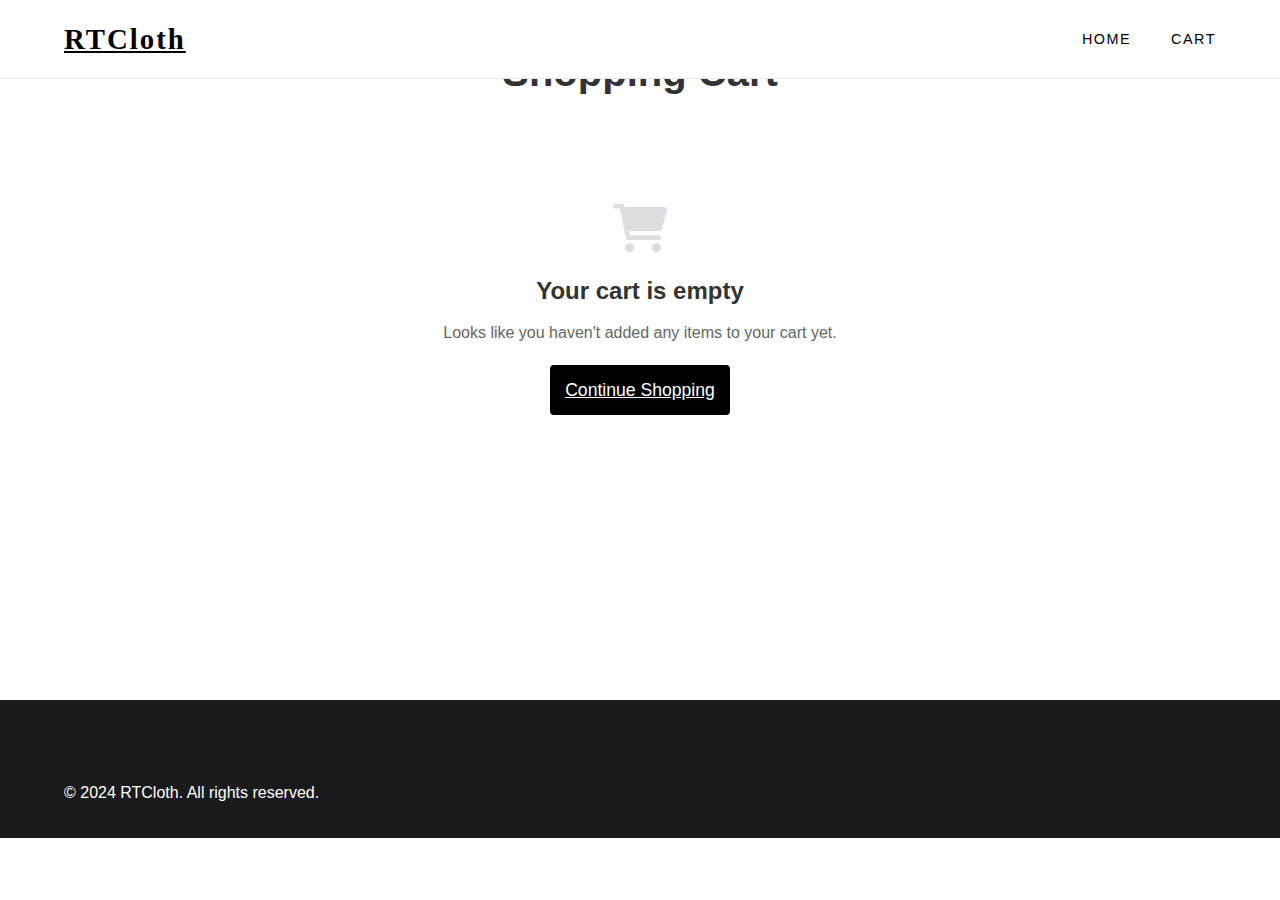
<file: cart.html>
<!DOCTYPE html>
<html lang="en">
<head>
    <meta charset="UTF-8">
    <meta name="viewport" content="width=device-width, initial-scale=1.0">
    <title>Shopping Cart - RTCloth</title>
    <link rel="stylesheet" href="css/styles.css">
    <link rel="stylesheet" href="https://cdnjs.cloudflare.com/ajax/libs/font-awesome/6.0.0/css/all.min.css">
</head>
<body>
    <nav class="navbar">
        <a href="index.html" class="logo">RTCloth</a>
        <div class="nav-links">
            <a href="index.html">Home</a>
            <a href="#" class="cart-link active">Cart <span class="cart-count">0</span></a>
        </div>
    </nav>

    <main class="cart-page">
        <div class="container">
            <h1 class="page-title">Shopping Cart</h1>
            
            <div id="emptyCartMessage" class="empty-cart-message" style="display: none;">
                <i class="fas fa-shopping-cart"></i>
                <h2>Your cart is empty</h2>
                <p>Looks like you haven't added any items to your cart yet.</p>
                <a href="index.html" class="checkout-button">Continue Shopping</a>
            </div>

            <div class="cart-container">
                <div id="cartItems" class="cart-items">
                    <!-- Cart items will be dynamically inserted here -->
                </div>

                <div class="cart-summary">
                    <h3>Order Summary</h3>
                    <div class="summary-row">
                        <span>Subtotal</span>
                        <span id="cartSubtotal">Rs. 0</span>
                    </div>
                    <div class="summary-row">
                        <span>Shipping</span>
                        <span>Rs. 100</span>
                    </div>
                    <div class="summary-row total">
                        <span>Total</span>
                        <span id="cartTotal">Rs. 0</span>
                    </div>
                    <button id="proceedToCheckout" class="checkout-button">
                        Proceed to Checkout
                    </button>
                    <a href="index.html" class="continue-shopping">
                        Continue Shopping
                    </a>
                </div>
            </div>
        </div>
    </main>

    <footer>
        <p>&copy; 2024 RTCloth. All rights reserved.</p>
    </footer>

    <script src="js/script.js"></script>
    <script src="js/cart.js"></script>
</body>
</html>
</file>
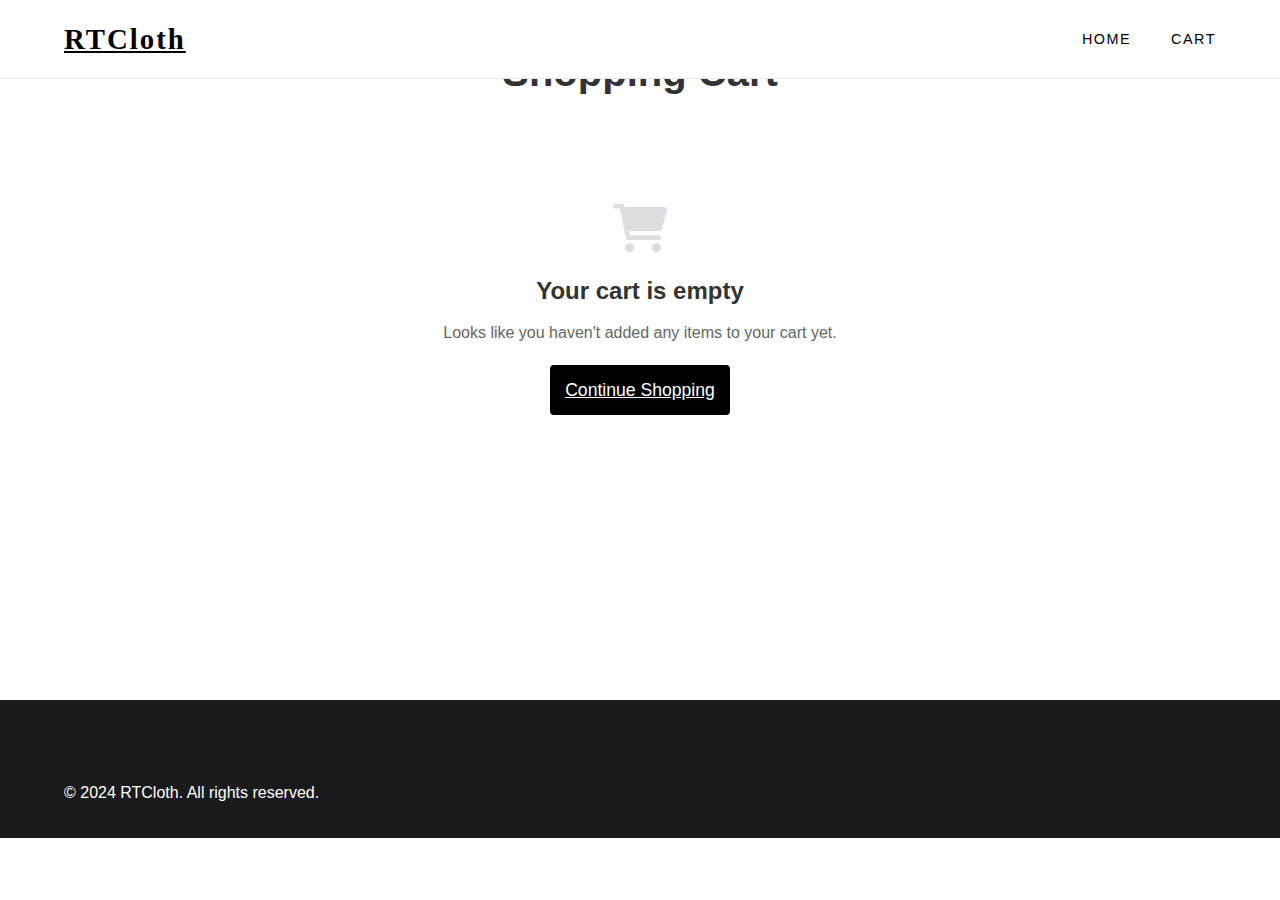
<file: checkout.html>
<!DOCTYPE html>
<html lang="en">
<head>
    <meta charset="UTF-8">
    <meta name="viewport" content="width=device-width, initial-scale=1.0">
    <title>Checkout - RTCloth</title>
    <link rel="stylesheet" href="css/styles.css">
    <link rel="stylesheet" href="https://cdnjs.cloudflare.com/ajax/libs/font-awesome/6.0.0/css/all.min.css">
</head>
<body>
    <nav class="navbar">
        <a href="index.html" class="logo">RTCloth</a>
        <div class="nav-links">
            <a href="index.html">Home</a>
            <a href="cart.html" class="cart-link">Cart <span class="cart-count">0</span></a>
        </div>
    </nav>

    <main class="checkout-page">
        <div class="container">
            <h1 class="page-title">Checkout</h1>
            
            <div class="checkout-container">
                <!-- Checkout Progress -->
                <div class="checkout-progress">
                    <div class="progress-step active" data-step="shipping">
                        <i class="fas fa-shipping-fast"></i>
                        <span>Shipping</span>
                    </div>
                    <div class="progress-step" data-step="verification">
                        <i class="fas fa-mobile-alt"></i>
                        <span>Verification</span>
                    </div>
                    <div class="progress-step" data-step="payment">
                        <i class="fas fa-credit-card"></i>
                        <span>Payment</span>
                    </div>
                    <div class="progress-step" data-step="confirmation">
                        <i class="fas fa-check-circle"></i>
                        <span>Confirmation</span>
                    </div>
                </div>

                <!-- Checkout Forms Container -->
                <div class="checkout-forms">
                    <!-- Shipping Information Form -->
                    <form id="shippingForm" class="checkout-form active">
                        <h2>Shipping Information</h2>
                        <div class="form-group">
                            <label for="fullName">Full Name</label>
                            <input type="text" id="fullName" required>
                        </div>
                        <div class="form-group">
                            <label for="phone">Phone Number</label>
                            <input type="tel" id="phone" required pattern="[0-9]{10}">
                        </div>
                        <div class="form-group">
                            <label for="email">Email</label>
                            <input type="email" id="email" required>
                        </div>
                        <div class="form-group">
                            <label for="address">Delivery Address</label>
                            <textarea id="address" required></textarea>
                        </div>
                        <div class="form-group">
                            <label>Shipping Method</label>
                            <div class="shipping-options">
                                <label class="radio-label">
                                    <input type="radio" name="shipping" value="standard" checked>
                                    Standard Delivery (Rs. 100)
                                </label>
                                <label class="radio-label">
                                    <input type="radio" name="shipping" value="express">
                                    Express Delivery (Rs. 250)
                                </label>
                                <label class="radio-label">
                                    <input type="radio" name="shipping" value="pickup">
                                    Store Pickup (Free)
                                </label>
                            </div>
                        </div>
                        <button type="submit" class="primary-button">Continue to Verification</button>
                    </form>

                    <!-- Phone Verification Form -->
                    <form id="verificationForm" class="checkout-form">
                        <h2>Phone Verification</h2>
                        <p class="verification-message">We've sent a verification code to your phone number</p>
                        <div class="form-group">
                            <label for="otp">Enter OTP</label>
                            <div class="otp-inputs">
                                <input type="text" maxlength="1" class="otp-input" required>
                                <input type="text" maxlength="1" class="otp-input" required>
                                <input type="text" maxlength="1" class="otp-input" required>
                                <input type="text" maxlength="1" class="otp-input" required>
                            </div>
                            <button type="button" class="resend-otp">Resend OTP</button>
                        </div>
                        <div class="form-buttons">
                            <button type="button" class="secondary-button back-button">Back</button>
                            <button type="submit" class="primary-button">Verify & Continue</button>
                        </div>
                    </form>

                    <!-- Payment Method Form -->
                    <form id="paymentForm" class="checkout-form">
                        <h2>Payment Method</h2>
                        <div class="form-group">
                            <div class="payment-options">
                                <label class="radio-label">
                                    <input type="radio" name="payment" value="cod" checked>
                                    Cash on Delivery
                                </label>
                                <label class="radio-label">
                                    <input type="radio" name="payment" value="esewa">
                                    eSewa (Account: 9863333232)
                                </label>
                                <label class="radio-label">
                                    <input type="radio" name="payment" value="khalti">
                                    Khalti
                                </label>
                                <label class="radio-label">
                                    <input type="radio" name="payment" value="ime">
                                    IME Pay
                                </label>
                                <label class="radio-label">
                                    <input type="radio" name="payment" value="bank">
                                    Bank Transfer
                                </label>
                            </div>
                        </div>
                        <div class="form-group">
                            <label for="promoCode">Promo Code</label>
                            <div class="promo-code-input">
                                <input type="text" id="promoCode">
                                <button type="button" class="apply-promo">Apply</button>
                            </div>
                        </div>
                        <div class="order-summary">
                            <h3>Order Summary</h3>
                            <div class="summary-row">
                                <span>Subtotal</span>
                                <span id="checkoutSubtotal">Rs. 0</span>
                            </div>
                            <div class="summary-row">
                                <span>Shipping</span>
                                <span id="checkoutShipping">Rs. 0</span>
                            </div>
                            <div class="summary-row discount" style="display: none;">
                                <span>Discount</span>
                                <span id="checkoutDiscount">-Rs. 0</span>
                            </div>
                            <div class="summary-row total">
                                <span>Total</span>
                                <span id="checkoutTotal">Rs. 0</span>
                            </div>
                        </div>
                        <div class="form-buttons">
                            <button type="button" class="secondary-button back-button">Back</button>
                            <button type="submit" class="primary-button">Place Order</button>
                        </div>
                    </form>

                    <!-- Order Confirmation -->
                    <div id="confirmationSection" class="checkout-form">
                        <div class="confirmation-content">
                            <i class="fas fa-check-circle success-icon"></i>
                            <h2>Order Confirmed!</h2>
                            <p>Your order has been successfully placed.</p>
                            <div class="order-info">
                                <p>Order ID: <span id="orderId"></span></p>
                                <p>Estimated Delivery: <span id="estimatedDelivery"></span></p>
                            </div>
                            <div class="tracking-info">
                                <h3>Track Your Order</h3>
                                <p>Use your Order ID to track your order status</p>
                                <button type="button" class="track-order-btn">Track Order</button>
                            </div>
                            <a href="index.html" class="primary-button">Continue Shopping</a>
                        </div>
                    </div>
                </div>
            </div>
        </div>
    </main>

    <footer>
        <p>&copy; 2024 RTCloth. All rights reserved.</p>
    </footer>

    <!-- Order Tracking Modal -->
    <div id="trackingModal" class="modal">
        <div class="modal-content">
            <span class="close">&times;</span>
            <h2>Track Your Order</h2>
            <div class="tracking-form">
                <input type="text" id="trackingOrderId" placeholder="Enter Order ID">
                <button type="button" class="track-btn">Track</button>
            </div>
            <div class="tracking-status" style="display: none;">
                <div class="status-timeline">
                    <div class="status-step">
                        <div class="status-icon"><i class="fas fa-check"></i></div>
                        <div class="status-label">Order Placed</div>
                        <div class="status-time"></div>
                    </div>
                    <div class="status-step">
                        <div class="status-icon"><i class="fas fa-box"></i></div>
                        <div class="status-label">Processing</div>
                        <div class="status-time"></div>
                    </div>
                    <div class="status-step">
                        <div class="status-icon"><i class="fas fa-shipping-fast"></i></div>
                        <div class="status-label">Shipped</div>
                        <div class="status-time"></div>
                    </div>
                    <div class="status-step">
                        <div class="status-icon"><i class="fas fa-home"></i></div>
                        <div class="status-label">Delivered</div>
                        <div class="status-time"></div>
                    </div>
                </div>
            </div>
        </div>
    </div>

    <script src="js/script.js"></script>
    <script src="js/checkout.js"></script>
</body>
</html>
</file>
<file: css/styles.css>
/* Reset and Base Styles */
* {
    margin: 0;
    padding: 0;
    box-sizing: border-box;
}

:root {
    --primary-color: #000000;
    --secondary-color: #D4AF37;
    --text-primary: #000000;
    --text-secondary: #666666;
    --bg-light: #FFFFFF;
    --bg-dark: #1A1A1A;
    --border-color: #E5E5E5;
    --hover-color: rgba(212, 175, 55, 0.1);
}

body {
    font-family: 'Montserrat', sans-serif;
    line-height: 1.6;
    background-color: var(--bg-light);
    color: var(--text-primary);
}

/* Header and Navigation */
.navbar {
    display: flex;
    justify-content: space-between;
    align-items: center;
    padding: 1rem 5%;
    background-color: var(--bg-light);
    position: fixed;
    width: 100%;
    top: 0;
    z-index: 1000;
    border-bottom: 1px solid var(--border-color);
    transition: all 0.3s ease;
}

.navbar.scrolled {
    box-shadow: 0 2px 10px rgba(0, 0, 0, 0.1);
}

.logo {
    font-size: 1.8rem;
    font-weight: 700;
    color: var(--primary-color);
    font-family: 'Playfair Display', serif;
    letter-spacing: 2px;
}

.nav-links {
    display: flex;
    gap: 2.5rem;
}

.nav-links a {
    text-decoration: none;
    color: var(--text-primary);
    font-size: 0.9rem;
    text-transform: uppercase;
    letter-spacing: 1.5px;
    font-weight: 500;
    position: relative;
    transition: color 0.3s;
}

.nav-links a::after {
    content: '';
    position: absolute;
    width: 0;
    height: 2px;
    bottom: -4px;
    left: 0;
    background-color: var(--secondary-color);
    transition: width 0.3s;
}

.nav-links a:hover::after {
    width: 100%;
}

.cart-icon {
    position: relative;
    cursor: pointer;
    transition: transform 0.3s;
}

.cart-icon:hover {
    transform: scale(1.1);
}

.cart-count {
    position: absolute;
    top: -8px;
    right: -8px;
    background-color: var(--secondary-color);
    color: var(--bg-light);
    border-radius: 50%;
    padding: 0.2rem 0.5rem;
    font-size: 0.8rem;
    font-weight: 600;
}

/* Cart Menu Item */
.cart-menu-item {
    display: flex;
    align-items: center;
    gap: 0.5rem;
    position: relative;
}

.cart-menu-item i {
    font-size: 1.2rem;
}

.cart-count {
    position: relative;
    top: -8px;
    right: -4px;
    background-color: var(--primary-color);
    color: var(--bg-light);
    font-size: 0.8rem;
    padding: 0.2rem 0.5rem;
    border-radius: 50%;
    min-width: 20px;
    height: 20px;
    display: inline-flex;
    align-items: center;
    justify-content: center;
}

.cart-menu-item:hover {
    color: var(--primary-color);
}

.cart-menu-item:hover .cart-count {
    background-color: var(--secondary-color);
}

/* Hero Section */
.hero-slider {
    margin-top: 80px;
    position: relative;
    height: 90vh;
    overflow: hidden;
}

.slide {
    position: absolute;
    top: 0;
    left: 0;
    width: 100%;
    height: 100%;
    opacity: 0;
    transition: opacity 0.8s ease-in-out;
    display: flex;
    align-items: center;
}

.slide.active {
    opacity: 1;
}

.slide-content {
    width: 45%;
    padding: 0 5%;
    animation: slideInLeft 1s ease-out;
}

.slide-image {
    width: 55%;
    height: 100%;
    object-fit: cover;
    animation: scaleIn 1s ease-out;
}

@keyframes slideInLeft {
    from {
        transform: translateX(-100px);
        opacity: 0;
    }
    to {
        transform: translateX(0);
        opacity: 1;
    }
}

@keyframes scaleIn {
    from {
        transform: scale(1.1);
    }
    to {
        transform: scale(1);
    }
}

.slide h1 {
    font-size: 3.5rem;
    font-family: 'Playfair Display', serif;
    margin-bottom: 1.5rem;
    line-height: 1.2;
}

.slide p {
    font-size: 1.1rem;
    margin-bottom: 2rem;
    color: var(--text-secondary);
    line-height: 1.8;
}

.cta-button {
    display: inline-block;
    padding: 1rem 2.5rem;
    background-color: var(--primary-color);
    color: var(--bg-light);
    text-decoration: none;
    text-transform: uppercase;
    letter-spacing: 2px;
    font-size: 0.9rem;
    font-weight: 500;
    transition: all 0.3s ease;
    border: 1px solid var(--primary-color);
}

.cta-button:hover {
    background-color: transparent;
    color: var(--primary-color);
}

/* Products Section */
.products {
    padding: 60px 20px;
}

.section-title {
    text-align: center;
    font-size: 2.5em;
    margin-bottom: 40px;
    color: #333;
}

.collection {
    margin-bottom: 60px;
}

.collection-title {
    font-size: 2em;
    margin-bottom: 30px;
    text-align: center;
    color: #444;
}

.product-grid {
    display: grid;
    grid-template-columns: repeat(auto-fill, minmax(250px, 1fr));
    gap: 30px;
    padding: 0 20px;
}

.product-card {
    background: white;
    border-radius: 8px;
    box-shadow: 0 2px 10px rgba(0, 0, 0, 0.1);
    overflow: hidden;
    transition: transform 0.3s ease;
}

.product-card:hover {
    transform: translateY(-5px);
}

.product-image {
    width: 100%;
    height: 300px;
    object-fit: cover;
    cursor: pointer;
    transition: transform 0.2s;
}

.product-image:hover {
    transform: scale(1.05);
}

.product-info {
    padding: 20px;
}

.product-info h3 {
    margin: 0 0 10px 0;
    font-size: 1.2em;
    color: #333;
}

.price {
    font-size: 1.1em;
    color: #4CAF50;
    font-weight: 600;
    margin-bottom: 15px;
}

.color-options {
    display: flex;
    gap: 10px;
    margin-bottom: 15px;
}

.color-option {
    width: 25px;
    height: 25px;
    border-radius: 50%;
    cursor: pointer;
    border: 2px solid transparent;
    transition: border-color 0.3s ease;
}

.color-option.selected {
    border-color: #4CAF50;
}

.add-to-cart-btn {
    background-color: black;
    color: white;
    padding: 12px;
    border: none;
    border-radius: 4px;
    cursor: pointer;
    font-size: 1em;
    transition: background-color 0.3s ease;
}

.add-to-cart-btn:hover {
    background-color: #333;
}

/* Responsive Design for Products */
@media (max-width: 768px) {
    .product-grid {
        grid-template-columns: repeat(auto-fill, minmax(200px, 1fr));
        gap: 20px;
        padding: 0 10px;
    }

    .product-image {
        height: 250px;
    }

    .product-info {
        padding: 15px;
    }

    .product-info h3 {
        font-size: 1.1em;
    }
}

@media (max-width: 480px) {
    .product-grid {
        grid-template-columns: 1fr;
        max-width: 300px;
        margin: 0 auto;
    }
}

/* Collections */
.products {
    padding: 6rem 5%;
}

.section-title {
    text-align: center;
    font-size: 2.5rem;
    margin-bottom: 4rem;
    font-family: 'Playfair Display', serif;
    position: relative;
}

.section-title::after {
    content: '';
    position: absolute;
    bottom: -15px;
    left: 50%;
    transform: translateX(-50%);
    width: 60px;
    height: 2px;
    background-color: var(--secondary-color);
}

.collection {
    margin-bottom: 6rem;
}

.collection-title {
    font-size: 2rem;
    font-family: 'Playfair Display', serif;
    margin-bottom: 3rem;
    text-align: center;
    position: relative;
}

.product-grid {
    display: grid;
    grid-template-columns: repeat(auto-fill, minmax(300px, 1fr));
    gap: 3rem;
}

.product-card {
    background-color: var(--bg-light);
    border-radius: 8px;
    overflow: hidden;
    box-shadow: 0 2px 8px rgba(0, 0, 0, 0.1);
    transition: transform 0.3s ease, box-shadow 0.3s ease;
}

.product-card:hover {
    transform: translateY(-5px);
    box-shadow: 0 4px 12px rgba(0, 0, 0, 0.15);
}

.product-image {
    width: 100%;
    height: 300px;
    object-fit: cover;
}

.product-info {
    padding: 1.5rem;
}

.product-info h3 {
    margin: 0 0 0.5rem;
    font-size: 1.1rem;
    color: var(--text-primary);
}

.product-info p {
    margin: 0.5rem 0;
    color: var(--text-secondary);
    font-weight: 500;
}

.color-options {
    display: flex;
    gap: 0.5rem;
    margin: 1rem 0;
}

.color-option {
    width: 24px;
    height: 24px;
    border-radius: 50%;
    cursor: pointer;
    transition: transform 0.2s ease;
    position: relative;
}

.color-option:hover {
    transform: scale(1.1);
}

.color-option.selected::after {
    content: '';
    position: absolute;
    top: -4px;
    left: -4px;
    right: -4px;
    bottom: -4px;
    border: 2px solid var(--primary-color);
    border-radius: 50%;
}

.add-to-cart {
    background-color: var(--primary-color);
    color: var(--bg-light);
    border: none;
    padding: 0.8rem 1.5rem;
    font-size: 0.9rem;
    text-transform: uppercase;
    letter-spacing: 1px;
    cursor: pointer;
    transition: all 0.3s ease;
    width: 100%;
    margin-top: 1rem;
}

.add-to-cart:hover {
    background-color: var(--secondary-color);
}

/* Cart Notification */
.cart-notification {
    position: fixed;
    top: 20px;
    right: 20px;
    background-color: var(--bg-light);
    padding: 1rem;
    border-radius: 8px;
    box-shadow: 0 4px 12px rgba(0, 0, 0, 0.15);
    z-index: 1000;
    display: none;
    opacity: 1;
    transition: opacity 0.3s ease;
}

.cart-notification p {
    margin: 0.5rem 0;
    color: var(--text-primary);
}

.cart-notification p:first-child {
    font-weight: 500;
}

/* Footer */
footer {
    background-color: var(--bg-dark);
    color: var(--bg-light);
    padding: 5rem 5% 2rem;
}

.footer-content {
    display: grid;
    grid-template-columns: repeat(auto-fit, minmax(250px, 1fr));
    gap: 4rem;
    margin-bottom: 3rem;
}

.footer-section h3 {
    font-size: 1.2rem;
    margin-bottom: 1.5rem;
    font-family: 'Playfair Display', serif;
    color: var(--secondary-color);
}

.footer-section p {
    color: #999;
    line-height: 1.8;
}

.footer-section a {
    color: #999;
    text-decoration: none;
    display: block;
    margin-bottom: 0.8rem;
    transition: color 0.3s;
}

.footer-section a:hover {
    color: var(--secondary-color);
}

.social-links {
    display: flex;
    gap: 1.5rem;
    margin-top: 1rem;
}

.social-links a {
    color: var(--bg-light);
    font-size: 1.2rem;
    transition: color 0.3s;
}

.social-links a:hover {
    color: var(--secondary-color);
}

.footer-bottom {
    text-align: center;
    padding-top: 2rem;
    border-top: 1px solid rgba(255,255,255,0.1);
    color: #999;
}

/* Newsletter Section */
.newsletter {
    background-color: var(--hover-color);
    padding: 4rem 5%;
    text-align: center;
    margin-top: 4rem;
}

.newsletter h3 {
    font-size: 2rem;
    font-family: 'Playfair Display', serif;
    margin-bottom: 1rem;
}

.newsletter p {
    color: var(--text-secondary);
    margin-bottom: 2rem;
    max-width: 600px;
    margin-left: auto;
    margin-right: auto;
}

.newsletter-form {
    display: flex;
    max-width: 500px;
    margin: 0 auto;
    gap: 1rem;
}

.newsletter-input {
    flex: 1;
    padding: 1rem;
    border: 1px solid var(--border-color);
    font-family: 'Montserrat', sans-serif;
}

.newsletter-button {
    padding: 1rem 2rem;
    background-color: var(--primary-color);
    color: var(--bg-light);
    border: none;
    cursor: pointer;
    text-transform: uppercase;
    letter-spacing: 1px;
    transition: background-color 0.3s;
}

.newsletter-button:hover {
    background-color: var(--secondary-color);
}

/* Checkout Modal */
.checkout-modal {
    display: none;
    position: fixed;
    top: 0;
    left: 0;
    width: 100%;
    height: 100%;
    background-color: rgba(0, 0, 0, 0.5);
    z-index: 1000;
    overflow-y: auto;
}

.checkout-modal.active {
    display: block;
}

.checkout-content {
    position: relative;
    background-color: var(--bg-light);
    max-width: 800px;
    margin: 2rem auto;
    padding: 2rem;
    border-radius: 8px;
    box-shadow: 0 4px 12px rgba(0, 0, 0, 0.1);
}

.close-modal {
    position: absolute;
    top: 1rem;
    right: 1rem;
    font-size: 1.5rem;
    cursor: pointer;
    color: var(--text-secondary);
}

/* Cart Summary */
.cart-summary {
    margin-bottom: 2rem;
    padding-bottom: 2rem;
    border-bottom: 1px solid var(--border-color);
}

.cart-item {
    display: grid;
    grid-template-columns: 80px 1fr auto;
    gap: 1rem;
    padding: 1rem;
    border: 1px solid var(--border-color);
    border-radius: 4px;
    margin-bottom: 1rem;
}

.cart-item img {
    width: 80px;
    height: 80px;
    object-fit: cover;
    border-radius: 4px;
}

.cart-item-info h4 {
    margin: 0 0 0.5rem;
    font-size: 1rem;
}

.cart-item-info p {
    margin: 0.25rem 0;
    color: var(--text-secondary);
}

.cart-item-price {
    font-weight: 500;
    color: var(--text-primary);
}

/* Form Sections */
.form-section {
    margin-bottom: 2rem;
    padding: 1.5rem;
    background-color: #f8f9fa;
    border-radius: 8px;
}

.form-section h3 {
    margin: 0 0 1rem;
    color: var(--text-primary);
}

.form-group {
    margin-bottom: 1rem;
}

.form-group input,
.form-group select {
    width: 100%;
    padding: 0.8rem;
    border: 1px solid var(--border-color);
    border-radius: 4px;
    font-size: 1rem;
}

.form-group input:focus,
.form-group select:focus {
    border-color: var(--primary-color);
    outline: none;
}

/* Shipping Options */
.shipping-options,
.payment-options {
    display: grid;
    gap: 1rem;
}

.shipping-option,
.payment-option {
    padding: 1rem;
    border: 1px solid var(--border-color);
    border-radius: 4px;
    cursor: pointer;
    transition: border-color 0.3s;
}

.shipping-option:hover,
.payment-option:hover {
    border-color: var(--primary-color);
}

.shipping-option label,
.payment-option label {
    display: flex;
    align-items: center;
    gap: 0.5rem;
    margin: 0;
    cursor: pointer;
}

/* Payment Details */
.payment-detail-section {
    margin-top: 1rem;
    padding: 1rem;
    background-color: #fff;
    border: 1px solid var(--border-color);
    border-radius: 4px;
}

.bank-info {
    margin-bottom: 1rem;
}

.bank-info p {
    margin: 0.5rem 0;
}

.file-upload-btn {
    display: inline-block;
    padding: 0.8rem 1.5rem;
    background-color: var(--secondary-color);
    color: var(--bg-light);
    border-radius: 4px;
    cursor: pointer;
    transition: background-color 0.3s;
}

.file-upload-btn:hover {
    background-color: var(--primary-color);
}

/* Order Tracking */
.tracking-modal {
    display: none;
    position: fixed;
    top: 0;
    left: 0;
    width: 100%;
    height: 100%;
    background-color: rgba(0, 0, 0, 0.5);
    z-index: 1000;
}

.tracking-modal.active {
    display: block;
}

.tracking-content {
    position: relative;
    background-color: var(--bg-light);
    max-width: 600px;
    margin: 2rem auto;
    padding: 2rem;
    border-radius: 8px;
    box-shadow: 0 4px 12px rgba(0, 0, 0, 0.1);
}

.tracking-form {
    display: flex;
    gap: 1rem;
    margin: 1.5rem 0;
}

.tracking-form input {
    flex: 1;
    padding: 0.8rem;
    border: 1px solid var(--border-color);
    border-radius: 4px;
}

.tracking-status {
    display: flex;
    align-items: flex-start;
    gap: 1rem;
    margin-bottom: 1.5rem;
    position: relative;
}

.status-dot {
    width: 16px;
    height: 16px;
    border-radius: 50%;
    margin-top: 4px;
}

.status-complete {
    background-color: #4CAF50;
}

.status-pending {
    background-color: #FFC107;
}

.status-info h4 {
    margin: 0 0 0.25rem;
}

.status-info p {
    margin: 0;
    color: var(--text-secondary);
    font-size: 0.9rem;
}

/* Responsive Design */
@media (max-width: 1024px) {
    .slide h1 {
        font-size: 2.8rem;
    }
    
    .product-grid {
        grid-template-columns: repeat(auto-fill, minmax(250px, 1fr));
    }
}

@media (max-width: 768px) {
    .nav-links {
        display: none; /* Hide links initially */
        flex-direction: row; /* Change to row for horizontal display */
    }

    .navbar.active .nav-links {
        display: flex; /* Show links when navbar is active */
    }

    .menu-toggle {
        display: block; /* Show a button to toggle the menu */
    }

    .slide {
        flex-direction: column;
    }
    
    .slide-content,
    .slide-image {
        width: 100%;
    }
    
    .slide-content {
        padding: 2rem 5%;
        text-align: center;
    }
    
    .slide h1 {
        font-size: 2.2rem;
    }
    
    .newsletter-form {
        flex-direction: column;
    }
    
    .checkout-content {
        margin: 1rem;
        padding: 1rem;
    }

    .cart-item {
        grid-template-columns: 60px 1fr;
    }

    .cart-item-price {
        grid-column: 1 / -1;
        text-align: right;
    }

    .tracking-form {
        flex-direction: column;
    }

    .form-row {
        grid-template-columns: 1fr;
    }
}

@media (max-width: 480px) {
    .product-grid {
        grid-template-columns: 1fr;
    }
    
    .footer-content {
        grid-template-columns: 1fr;
        gap: 2rem;
    }
}

/* Place Order Button */
.place-order-btn {
    width: 100%;
    padding: 1rem;
    background-color: var(--primary-color);
    color: var(--bg-light);
    border: none;
    border-radius: 4px;
    font-size: 1.1rem;
    font-weight: 500;
    cursor: pointer;
    transition: background-color 0.3s;
}

.place-order-btn:hover {
    background-color: var(--secondary-color);
}

/* Verification Section */
.verification-section {
    display: none;
    gap: 1rem;
    margin-top: 1rem;
}

.verify-btn {
    padding: 0.8rem 1.5rem;
    background-color: var(--secondary-color);
    color: var(--bg-light);
    border: none;
    border-radius: 4px;
    cursor: pointer;
    transition: background-color 0.3s;
}

.verify-btn:hover {
    background-color: var(--primary-color);
}

/* Modal Styles */
.modal {
    display: none;
    position: fixed;
    top: 0;
    left: 0;
    width: 100%;
    height: 100%;
    background: rgba(0, 0, 0, 0.5);
    z-index: 1000;
    overflow-y: auto;
}

.modal.active {
    display: block;
}

.modal-content {
    background: var(--bg-light);
    max-width: 800px;
    margin: 2rem auto;
    padding: 2rem;
    border-radius: 8px;
    position: relative;
    box-shadow: 0 4px 12px rgba(0, 0, 0, 0.1);
}

.close-modal {
    position: absolute;
    top: 1rem;
    right: 1rem;
    font-size: 1.5rem;
    cursor: pointer;
    color: var(--text-secondary);
    transition: color 0.3s;
}

.close-modal:hover {
    color: var(--text-primary);
}

/* Cart Items */
.cart-items {
    margin: 2rem 0;
    max-height: 400px;
    overflow-y: auto;
}

.cart-item {
    display: grid;
    grid-template-columns: 100px 1fr auto auto;
    gap: 1rem;
    align-items: center;
    padding: 1rem;
    border: 1px solid var(--border-color);
    border-radius: 4px;
    margin-bottom: 1rem;
}

.cart-item img {
    width: 100px;
    height: 100px;
    object-fit: cover;
    border-radius: 4px;
}

.cart-item-info h4 {
    margin: 0 0 0.5rem;
}

.cart-item-quantity {
    display: flex;
    align-items: center;
    gap: 0.5rem;
}

.quantity-btn {
    padding: 0.25rem 0.5rem;
    border: 1px solid var(--border-color);
    background: none;
    cursor: pointer;
    border-radius: 4px;
    transition: all 0.3s;
}

.quantity-btn:hover {
    background: var(--primary-color);
    color: var(--bg-light);
}

.remove-item {
    color: #dc3545;
    cursor: pointer;
    padding: 0.5rem;
}

/* Cart Summary */
.cart-summary {
    border-top: 1px solid var(--border-color);
    padding-top: 1rem;
}

.summary-row {
    display: flex;
    justify-content: space-between;
    margin-bottom: 0.5rem;
}

.summary-row.total {
    font-size: 1.2rem;
    font-weight: 500;
    margin-top: 1rem;
    padding-top: 1rem;
    border-top: 1px solid var(--border-color);
}

/* Checkout Steps */
.checkout-steps {
    display: flex;
    justify-content: space-between;
    margin: 2rem 0;
    position: relative;
}

.checkout-steps::before {
    content: '';
    position: absolute;
    top: 50%;
    left: 0;
    right: 0;
    height: 2px;
    background: var(--border-color);
    z-index: 1;
}

.step {
    display: flex;
    flex-direction: column;
    align-items: center;
    position: relative;
    z-index: 2;
    background: var(--bg-light);
    padding: 0 1rem;
}

.step-number {
    width: 30px;
    height: 30px;
    border-radius: 50%;
    background: var(--border-color);
    color: var(--text-secondary);
    display: flex;
    align-items: center;
    justify-content: center;
    margin-bottom: 0.5rem;
}

.step.active .step-number {
    background: var(--primary-color);
    color: var(--bg-light);
}

.step-title {
    font-size: 0.9rem;
    color: var(--text-secondary);
}

.step.active .step-title {
    color: var(--text-primary);
    font-weight: 500;
}

/* Checkout Form */
.checkout-form {
    max-width: 600px;
    margin: 0 auto;
}

.form-group {
    margin-bottom: 1.5rem;
}

.form-group label {
    display: block;
    margin-bottom: 0.5rem;
    color: var(--text-secondary);
}

.form-group input {
    width: 100%;
    padding: 0.8rem;
    border: 1px solid var(--border-color);
    border-radius: 4px;
    font-size: 1rem;
}

.form-group input:focus {
    border-color: var(--primary-color);
    outline: none;
}

/* Payment Methods */
.payment-methods {
    display: grid;
    gap: 1rem;
    margin-bottom: 2rem;
}

.payment-method {
    padding: 1rem;
    border: 1px solid var(--border-color);
    border-radius: 4px;
    cursor: pointer;
    transition: border-color 0.3s;
}

.payment-method:hover {
    border-color: var(--primary-color);
}

.payment-method input[type="radio"] {
    margin-right: 0.5rem;
}

.payment-detail-section {
    padding: 1rem;
    background: #f8f9fa;
    border-radius: 4px;
    margin-bottom: 2rem;
}

/* Navigation Buttons */
.checkout-navigation {
    display: flex;
    justify-content: space-between;
    margin-top: 2rem;
}

.primary-button {
    background: var(--primary-color);
    color: var(--bg-light);
    padding: 0.8rem 1.5rem;
    border: none;
    border-radius: 4px;
    font-size: 1rem;
    cursor: pointer;
    transition: background-color 0.3s;
}

.primary-button:hover {
    background: var(--secondary-color);
}

.secondary-button {
    background: var(--bg-light);
    color: var(--text-primary);
    padding: 0.8rem 1.5rem;
    border: 1px solid var(--border-color);
    border-radius: 4px;
    cursor: pointer;
    font-size: 1rem;
    transition: all 0.3s;
}

.secondary-button:hover {
    background: #f8f9fa;
    border-color: var(--text-primary);
}

/* Order Confirmation */
.order-confirmation {
    text-align: center;
    padding: 2rem;
}

.order-confirmation i {
    font-size: 4rem;
    color: #28a745;
    margin-bottom: 1rem;
}

.order-confirmation h3 {
    margin-bottom: 1rem;
}

.order-details {
    margin: 2rem 0;
    padding: 1rem;
    background: #f8f9fa;
    border-radius: 4px;
}

/* Responsive Design */
@media (max-width: 768px) {
    .modal-content {
        margin: 1rem;
        padding: 1rem;
    }

    .cart-item {
        grid-template-columns: 80px 1fr;
    }

    .cart-item-quantity,
    .remove-item {
        grid-column: span 2;
        justify-content: center;
    }

    .checkout-steps {
        flex-direction: column;
        gap: 1rem;
    }

    .checkout-steps::before {
        display: none;
    }

    .step {
        flex-direction: row;
        gap: 1rem;
        padding: 0;
    }
}

/* Cart Modal */
.cart-menu-item {
    position: relative;
    cursor: pointer;
}

.cart-count {
    position: absolute;
    top: -8px;
    right: -8px;
    background-color: #ff4444;
    color: white;
    border-radius: 50%;
    width: 20px;
    height: 20px;
    display: flex;
    align-items: center;
    justify-content: center;
    font-size: 12px;
}

.modal {
    display: none;
    position: fixed;
    top: 0;
    left: 0;
    width: 100%;
    height: 100%;
    background-color: rgba(0, 0, 0, 0.5);
    z-index: 1000;
}

.modal.active {
    display: block;
}

.modal-content {
    position: relative;
    background-color: white;
    margin: 50px auto;
    padding: 20px;
    width: 90%;
    max-width: 600px;
    border-radius: 8px;
    max-height: 80vh;
    overflow-y: auto;
}

.close-modal {
    position: absolute;
    right: 20px;
    top: 20px;
    font-size: 24px;
    cursor: pointer;
    color: #666;
}

/* Cart Items */
.cart-item {
    display: flex;
    align-items: center;
    padding: 15px;
    border-bottom: 1px solid #eee;
    gap: 15px;
}

.cart-item img {
    width: 80px;
    height: 80px;
    object-fit: cover;
    border-radius: 4px;
}

.cart-item-info {
    flex: 1;
}

.cart-item-info h4 {
    margin: 0 0 5px 0;
}

.cart-item-quantity {
    display: flex;
    align-items: center;
    gap: 10px;
}

.quantity-btn {
    background-color: #eee;
    border: none;
    width: 30px;
    height: 30px;
    border-radius: 50%;
    cursor: pointer;
    display: flex;
    align-items: center;
    justify-content: center;
    font-size: 1.2em;
}

.remove-item {
    background: none;
    border: none;
    color: #ff4444;
    cursor: pointer;
    display: flex;
    align-items: center;
    gap: 5px;
}

.cart-summary {
    margin-top: 20px;
    padding: 20px;
    background-color: #f9f9f9;
    border-radius: 8px;
}

.summary-row {
    display: flex;
    justify-content: space-between;
    margin-bottom: 10px;
}

.summary-row.total {
    font-weight: bold;
    font-size: 1.2em;
    border-top: 1px solid #ddd;
    padding-top: 10px;
    margin-top: 10px;
}

/* Checkout Form */
.checkout-form {
    display: flex;
    flex-direction: column;
    gap: 15px;
}

.form-group {
    display: flex;
    flex-direction: column;
    gap: 5px;
}

.form-group label {
    font-weight: 500;
}

.form-group input {
    padding: 10px;
    border: 1px solid #ddd;
    border-radius: 4px;
}

/* Payment Section */
.payment-methods {
    display: flex;
    flex-direction: column;
    gap: 15px;
    margin: 20px 0;
}

.payment-method {
    display: flex;
    align-items: center;
    gap: 10px;
}

.payment-detail-section {
    margin: 20px 0;
    padding: 15px;
    background-color: #f9f9f9;
    border-radius: 4px;
}

/* Order Confirmation */
.order-confirmation {
    text-align: center;
    padding: 30px 0;
}

.order-confirmation i {
    font-size: 48px;
    color: #4CAF50;
    margin-bottom: 20px;
}

.order-details {
    margin: 20px 0;
    padding: 20px;
    background-color: #f9f9f9;
    border-radius: 4px;
}

/* Buttons */
.primary-button {
    background-color: #4CAF50;
    color: white;
    padding: 12px 20px;
    border: none;
    border-radius: 4px;
    font-size: 16px;
    margin-top: 15px;
    width: 100%;
}

.secondary-button {
    background-color: #eee;
    color: #333;
    padding: 12px 20px;
    border: 1px solid #ddd;
    border-radius: 4px;
    cursor: pointer;
    font-size: 16px;
    margin-top: 15px;
    width: 100%;
}

.checkout-navigation {
    display: flex;
    gap: 15px;
    margin-top: 20px;
}

.checkout-navigation button {
    flex: 1;
}

/* Notifications */
.notification {
    position: fixed;
    top: 20px;
    right: 20px;
    background-color: #4CAF50;
    color: white;
    padding: 15px 25px;
    border-radius: 4px;
    opacity: 0;
    transform: translateY(-20px);
    transition: all 0.3s ease;
    z-index: 1100;
}

.notification.show {
    opacity: 1;
    transform: translateY(0);
}

/* Empty Cart */
.empty-cart {
    text-align: center;
    padding: 30px;
    color: #666;
}

/* Responsive Design */
@media (max-width: 768px) {
    .modal-content {
        margin: 20px;
        width: auto;
    }

    .cart-item {
        flex-direction: column;
        text-align: center;
    }

    .cart-item img {
        width: 120px;
        height: 120px;
    }

    .cart-item-quantity {
        justify-content: center;
    }
}

/* Cart Page Styles */
.cart-page {
    padding: 40px 20px;
    min-height: calc(100vh - 200px);
}

.container {
    max-width: 1200px;
    margin: 0 auto;
}

.page-title {
    text-align: center;
    margin-bottom: 40px;
    font-size: 2.5em;
    color: #333;
}

.cart-container {
    display: grid;
    grid-template-columns: 1fr 350px;
    gap: 30px;
}

.cart-items {
    background: white;
    border-radius: 8px;
    padding: 20px;
    box-shadow: 0 2px 10px rgba(0, 0, 0, 0.1);
}

.cart-item {
    display: grid;
    grid-template-columns: 120px 1fr;
    gap: 20px;
    padding: 20px;
    border-bottom: 1px solid #eee;
}

.cart-item:last-child {
    border-bottom: none;
}

.cart-item-image {
    width: 120px;
    height: 150px;
    object-fit: cover;
    border-radius: 4px;
}

.cart-item-details {
    display: flex;
    flex-direction: column;
    gap: 10px;
}

.cart-item-name {
    font-size: 1.2em;
    margin: 0;
    color: #333;
}

.cart-item-color {
    display: flex;
    align-items: center;
    gap: 8px;
}

.color-dot {
    width: 20px;
    height: 20px;
    border-radius: 50%;
    border: 1px solid #ddd;
}

.cart-item-price {
    font-size: 1.1em;
    font-weight: 600;
    color: #333;
}

.cart-item-controls {
    display: flex;
    justify-content: space-between;
    align-items: center;
    margin-top: auto;
}

.quantity-controls {
    display: flex;
    align-items: center;
    gap: 10px;
}

.quantity-btn {
    width: 30px;
    height: 30px;
    border: none;
    background: #f0f0f0;
    border-radius: 50%;
    cursor: pointer;
    display: flex;
    align-items: center;
    justify-content: center;
    font-size: 1.2em;
}

.quantity {
    font-size: 1.1em;
    min-width: 30px;
    text-align: center;
}

.remove-btn {
    background: none;
    border: none;
    color: #ff4444;
    cursor: pointer;
    display: flex;
    align-items: center;
    gap: 5px;
}

.cart-summary {
    background: white;
    border-radius: 8px;
    padding: 20px;
    box-shadow: 0 2px 10px rgba(0, 0, 0, 0.1);
    height: fit-content;
}

.cart-summary h3 {
    margin: 0 0 20px 0;
    font-size: 1.5em;
    color: #333;
}

.summary-row {
    display: flex;
    justify-content: space-between;
    margin-bottom: 15px;
    color: #666;
}

.summary-row.total {
    font-weight: bold;
    font-size: 1.2em;
    border-top: 1px solid #eee;
    padding-top: 15px;
    margin-top: 15px;
}

.checkout-button {
    width: 100%;
    padding: 15px;
    background: black;
    color: white;
    border: none;
    border-radius: 4px;
    font-size: 1.1em;
    cursor: pointer;
    margin-top: 20px;
}

.continue-shopping {
    display: block;
    text-align: center;
    margin-top: 15px;
    color: #666;
    text-decoration: none;
}

.empty-cart-message {
    text-align: center;
    padding: 60px 20px;
}

.empty-cart-message i {
    font-size: 48px;
    color: #ddd;
    margin-bottom: 20px;
}

.empty-cart-message h2 {
    margin: 0 0 10px 0;
    color: #333;
}

.empty-cart-message p {
    color: #666;
    margin-bottom: 30px;
}

/* Responsive Design */
@media (max-width: 768px) {
    .cart-container {
        grid-template-columns: 1fr;
    }

    .cart-item {
        grid-template-columns: 100px 1fr;
    }

    .cart-item-image {
        width: 100px;
        height: 130px;
    }

    .cart-item-controls {
        flex-direction: column;
        gap: 15px;
        align-items: flex-start;
    }
}

@media (max-width: 480px) {
    .cart-item {
        grid-template-columns: 1fr;
        text-align: center;
    }

    .cart-item-image {
        width: 120px;
        height: 150px;
        margin: 0 auto;
    }

    .cart-item-controls {
        align-items: center;
    }
}

/* Checkout Page Styles */
.checkout-page {
    padding: 40px 20px;
    min-height: calc(100vh - 200px);
    background: #f8f9fa;
}

.checkout-container {
    max-width: 800px;
    margin: 0 auto;
    background: white;
    border-radius: 8px;
    box-shadow: 0 2px 10px rgba(0, 0, 0, 0.1);
    padding: 30px;
}

/* Progress Steps */
.checkout-progress {
    display: flex;
    justify-content: space-between;
    margin-bottom: 40px;
    position: relative;
}

.checkout-progress::before {
    content: '';
    position: absolute;
    top: 25px;
    left: 0;
    right: 0;
    height: 2px;
    background: #e0e0e0;
    z-index: 1;
}

.progress-step {
    display: flex;
    flex-direction: column;
    align-items: center;
    position: relative;
    z-index: 2;
}

.progress-step i {
    width: 50px;
    height: 50px;
    background: white;
    border: 2px solid #e0e0e0;
    border-radius: 50%;
    display: flex;
    align-items: center;
    justify-content: center;
    font-size: 20px;
    color: #999;
    margin-bottom: 10px;
}

.progress-step span {
    font-size: 14px;
    color: #666;
}

.progress-step.active i {
    background: black;
    border-color: black;
    color: white;
}

.progress-step.active span {
    color: black;
    font-weight: 600;
}

/* Forms */
.checkout-form {
    display: none;
    animation: fadeIn 0.3s ease-in-out;
}

.checkout-form.active {
    display: block;
}

.checkout-form h2 {
    margin-bottom: 30px;
    color: #333;
}

.form-group {
    margin-bottom: 20px;
}

.form-group label {
    display: block;
    margin-bottom: 8px;
    color: #555;
}

.form-group input,
.form-group textarea {
    width: 100%;
    padding: 12px;
    border: 1px solid #ddd;
    border-radius: 4px;
    font-size: 16px;
}

.form-group textarea {
    height: 100px;
    resize: vertical;
}

/* Shipping Options */
.shipping-options,
.payment-options {
    display: flex;
    flex-direction: column;
    gap: 15px;
}

.radio-label {
    display: flex;
    align-items: center;
    padding: 15px;
    border: 1px solid #ddd;
    border-radius: 4px;
    cursor: pointer;
    transition: all 0.3s ease;
}

.radio-label:hover {
    background: #f8f9fa;
}

.radio-label input[type="radio"] {
    margin-right: 10px;
    width: auto;
}

/* OTP Verification */
.otp-inputs {
    display: flex;
    gap: 10px;
    margin-bottom: 15px;
}

.otp-input {
    width: 50px !important;
    height: 50px;
    text-align: center;
    font-size: 24px !important;
}

.resend-otp {
    background: none;
    border: none;
    color: #007bff;
    cursor: pointer;
    padding: 0;
    font-size: 14px;
}

/* Promo Code */
.promo-code-input {
    display: flex;
    gap: 10px;
}

.apply-promo {
    padding: 12px 20px;
    background: #f8f9fa;
    border: 1px solid #ddd;
    border-radius: 4px;
    cursor: pointer;
}

/* Order Summary */
.order-summary {
    margin-top: 30px;
    padding: 20px;
    background: #f8f9fa;
    border-radius: 4px;
}

.order-summary h3 {
    margin-bottom: 20px;
}

/* Form Buttons */
.form-buttons {
    display: flex;
    justify-content: space-between;
    margin-top: 30px;
}

.primary-button,
.secondary-button {
    padding: 15px 30px;
    border-radius: 4px;
    font-size: 16px;
    cursor: pointer;
    transition: all 0.3s ease;
}

.primary-button {
    background: black;
    color: white;
    border: none;
}

.secondary-button {
    background: white;
    color: black;
    border: 1px solid black;
}

/* Order Confirmation */
.confirmation-content {
    text-align: center;
    padding: 40px 20px;
}

.success-icon {
    font-size: 64px;
    color: #28a745;
    margin-bottom: 20px;
}

.order-info {
    margin: 30px 0;
    padding: 20px;
    background: #f8f9fa;
    border-radius: 4px;
}

.tracking-info {
    margin-top: 30px;
}

/* Tracking Modal */
.modal {
    display: none;
    position: fixed;
    top: 0;
    left: 0;
    width: 100%;
    height: 100%;
    background: rgba(0, 0, 0, 0.5);
    z-index: 1000;
}

.modal-content {
    position: relative;
    background-color: white;
    margin: 10% auto;
    padding: 30px;
    width: 90%;
    max-width: 600px;
    border-radius: 8px;
    box-shadow: 0 4px 20px rgba(0, 0, 0, 0.2);
}

.close {
    position: absolute;
    right: 20px;
    top: 20px;
    font-size: 24px;
    cursor: pointer;
    color: #666;
}

.tracking-form {
    display: flex;
    gap: 10px;
    margin: 20px 0;
}

.tracking-form input {
    flex: 1;
    padding: 12px;
    border: 1px solid #ddd;
    border-radius: 4px;
}

.track-btn {
    padding: 12px 30px;
    background: black;
    color: white;
    border: none;
    border-radius: 4px;
    cursor: pointer;
}

/* Status Timeline */
.status-timeline {
    margin-top: 30px;
    position: relative;
    padding: 20px 0;
}

.status-timeline::before {
    content: '';
    position: absolute;
    top: 50px;
    left: 30px;
    bottom: 50px;
    width: 2px;
    background: #e0e0e0;
}

.status-step {
    display: flex;
    align-items: center;
    margin-bottom: 30px;
    position: relative;
}

.status-icon {
    width: 40px;
    height: 40px;
    background: white;
    border: 2px solid #e0e0e0;
    border-radius: 50%;
    display: flex;
    align-items: center;
    justify-content: center;
    margin-right: 20px;
    z-index: 1;
}

.status-step.completed .status-icon {
    background: #28a745;
    border-color: #28a745;
    color: white;
}

.status-label {
    font-weight: 600;
    color: #333;
}

.status-time {
    margin-left: auto;
    color: #666;
    font-size: 14px;
}

/* Animations */
@keyframes fadeIn {
    from {
        opacity: 0;
        transform: translateY(10px);
    }
    to {
        opacity: 1;
        transform: translateY(0);
    }
}

/* Responsive Design */
@media (max-width: 768px) {
    .checkout-progress {
        flex-wrap: wrap;
        gap: 20px;
    }

    .progress-step {
        flex: 1 1 40%;
    }

    .form-buttons {
        flex-direction: column-reverse;
        gap: 15px;
    }

    .form-buttons button {
        width: 100%;
    }

    .otp-inputs {
        justify-content: center;
    }
}

@media (max-width: 480px) {
    .progress-step {
        flex: 1 1 100%;
    }

    .modal-content {
        margin: 20% auto;
        padding: 20px;
    }

    .tracking-form {
        flex-direction: column;
    }
}

/* Product Image Modal */
.image-modal {
    display: none;
    position: fixed;
    z-index: 9999;
    padding-top: 50px;
    left: 0;
    top: 0;
    width: 100%;
    height: 100%;
    background-color: rgba(0, 0, 0, 0.9);
    overflow: auto;
}

.modal-content {
    margin: auto;
    display: block;
    max-width: 90%;
    max-height: 90vh;
    object-fit: contain;
}

#modalCaption {
    margin: auto;
    display: block;
    width: 80%;
    max-width: 700px;
    text-align: center;
    color: #fff;
    padding: 10px 0;
    font-size: 1.2em;
}

.close-modal {
    position: absolute;
    right: 35px;
    top: 15px;
    font-size: 40px;
    cursor: pointer;
    color: #f1f1f1;
}

.close-modal:hover,
.close-modal:focus {
    color: #bbb;
    text-decoration: none;
    cursor: pointer;
}

/* Add zoom effect */
.modal-content {
    animation: zoom 0.3s ease-in-out;
}

@keyframes zoom {
    from {transform:scale(0)}
    to {transform:scale(1)}
}

/* Product Image Modal */
.image-modal {
    display: none;
    position: fixed;
    z-index: 9999;
    left: 0;
    top: 0;
    width: 100%;
    height: 100vh;
    background-color: rgba(0, 0, 0, 0.95);
    overflow: hidden;
}

.modal-content {
    position: absolute;
    top: 50%;
    left: 50%;
    transform: translate(-50%, -50%);
    max-width: 90vw;
    max-height: 85vh;
    width: auto;
    height: auto;
    object-fit: contain;
    margin: 0;
    padding: 0;
    animation: zoom 0.3s ease-in-out;
}

#modalCaption {
    position: absolute;
    bottom: 20px;
    left: 0;
    width: 100%;
    text-align: center;
    color: #fff;
    padding: 10px 0;
    font-size: 1.2em;
    background-color: rgba(0, 0, 0, 0.5);
}

.close-modal {
    position: fixed;
    right: 25px;
    top: 15px;
    color: #fff;
    font-size: 40px;
    font-weight: bold;
    cursor: pointer;
    z-index: 10000;
    width: 40px;
    height: 40px;
    line-height: 40px;
    text-align: center;
    background-color: rgba(0, 0, 0, 0.5);
    border-radius: 50%;
    transition: all 0.3s ease;
}

.close-modal:hover {
    color: #fff;
    background-color: rgba(255, 0, 0, 0.8);
    transform: scale(1.1);
}

@keyframes zoom {
    from {
        transform: translate(-50%, -50%) scale(0);
        opacity: 0;
    }
    to {
        transform: translate(-50%, -50%) scale(1);
        opacity: 1;
    }
}

/* Make product images clickable */
.product-image {
    cursor: pointer;
    transition: transform 0.3s ease;
}

.product-image:hover {
    transform: scale(1.05);
}

/* Mobile Responsive */
@media screen and (max-width: 768px) {
    .modal-content {
        width: 95vw;
        height: auto;
    }
    
    .close-modal {
        right: 15px;
        top: 15px;
        font-size: 35px;
    }
    
    #modalCaption {
        font-size: 1em;
        padding: 8px 0;
    }
}

@media screen and (max-width: 768px) {
    .navbar {
        display: flex;
        flex-direction: column;
    }

    .nav-links {
        display: flex; /* Show links on mobile */
        flex-direction: row;
    }

    .navbar.active .nav-links {
        display: flex;
    }

    .menu-toggle {
        display: block;
    }
}

.menu-toggle {
    display: none;
    cursor: pointer;
}
</file>
